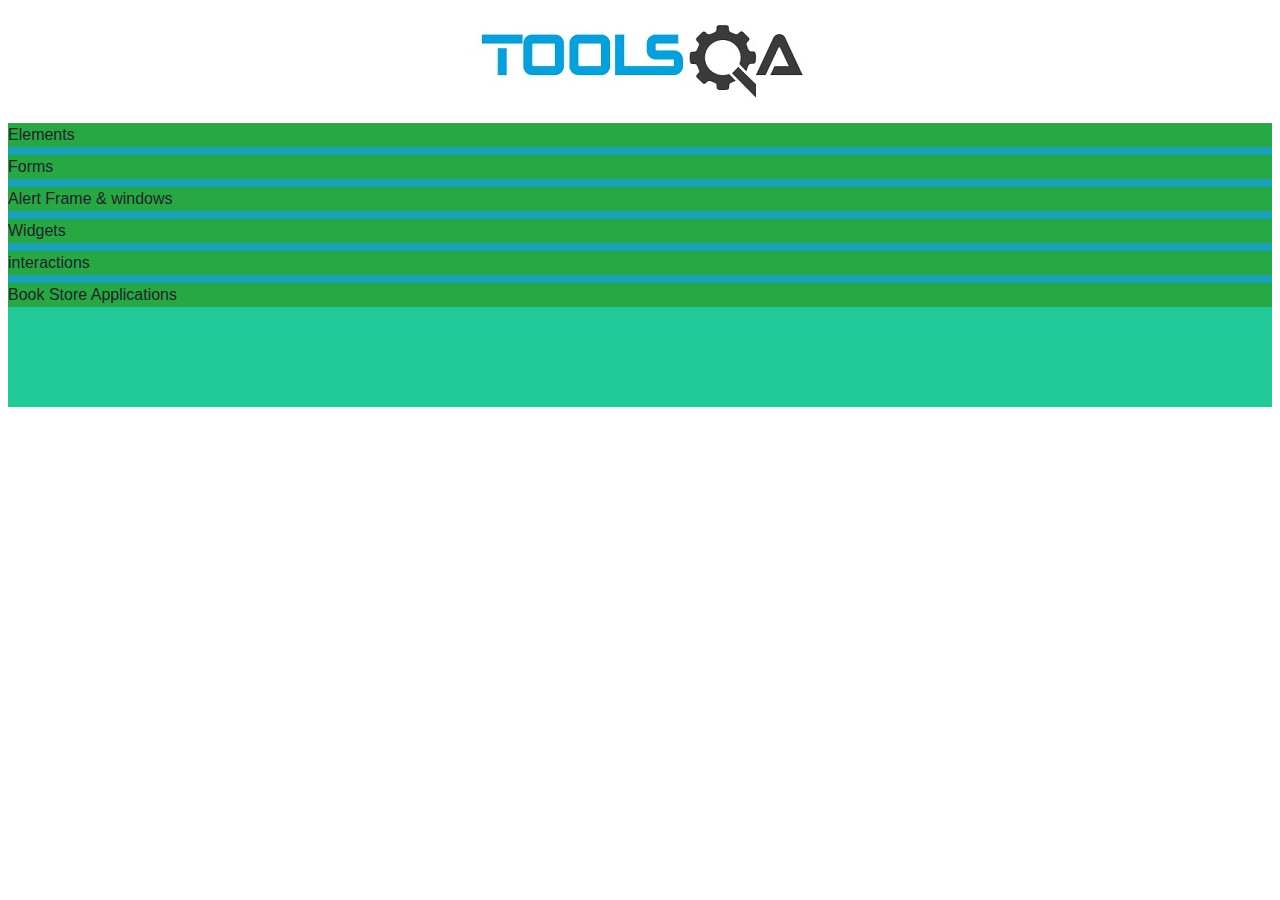
<file: interactions/index.html>
<!DOCTYPE html>
<html lang="en">

<head>
    <meta charset="UTF-8">
    <meta name="viewport" content="width=device-width, initial-scale=1.0">
    <title>Document</title>
    <link rel="stylesheet" href="style.css">
</head>

<body>
    <div class="app">
        <header class="headerPrincipal">
            <a href="">
                <img src="Toolsqa.jpg" alt="">
            </a>
        </header>
        <div class="secundario">
            <div class="contenedor">
                <div class="columna">
                    <div class="element-group">
                        <div class="number1">
                            Elements
                        </div>
                    </div>
                    <div class="element-group">Forms</div>
                    <div class="element-group">Alert Frame & windows</div>
                    <div class="element-group">Widgets</div>
                    <div class="element-group">interactions</div>
                    <div class="element-group">Book Store Applications</div>
                </div>
            </div>
        </div>
    </div>
</body>

</html>
</file>
<file: interactions/style.css>
.app{
    -webkit-text-size-adjust: 100%;
    -webkit-tap-highlight-color: transparent;
    --blue: #007bff;
    --indigo: #6610f2;
    --purple: #6f42c1;
    --pink: #e83e8c;
    --red: #dc3545;
    --orange: #fd7e14;
    --yellow: #ffc107;
    --green: #28a745;
    --teal: #20c997;
    --cyan: #17a2b8;
    --white: #fff;
    --gray: #6c757d;
    --gray-dark: #343a40;
    --primary: #007bff;
    --secondary: #6c757d;
    --success: #28a745;
    --info: #17a2b8;
    --warning: #ffc107;
    --danger: #dc3545;
    --light: #f8f9fa;
    --dark: #343a40;
    --breakpoint-xs: 0;
    --breakpoint-sm: 576px;
    --breakpoint-md: 768px;
    --breakpoint-lg: 992px;
    --breakpoint-xl: 1200px;
    --font-family-sans-serif: -apple-system,BlinkMacSystemFont,"Segoe UI",Roboto,"Helvetica Neue",Arial,"Noto Sans",sans-serif,"Apple Color Emoji","Segoe UI Emoji","Segoe UI Symbol","Noto Color Emoji";
    --font-family-monospace: SFMono-Regular,Menlo,Monaco,Consolas,"Liberation Mono","Courier New",monospace;
    font-family: -apple-system,BlinkMacSystemFont,"Segoe UI",Roboto,"Helvetica Neue",Arial,"Noto Sans",sans-serif,"Apple Color Emoji","Segoe UI Emoji","Segoe UI Symbol","Noto Color Emoji";
    font-size: 1rem;
    font-weight: 400;
    line-height: 1.5;
    color: #212529;
    text-align: left;
    box-sizing: border-box;
}
.headerPrincipal{
    -webkit-text-size-adjust: 100%;
    -webkit-tap-highlight-color: transparent;
    --blue: #007bff;
    --indigo: #6610f2;
    --purple: #6f42c1;
    --pink: #e83e8c;
    --red: #dc3545;
    --orange: #fd7e14;
    --yellow: #ffc107;
    --green: #28a745;
    --teal: #20c997;
    --cyan: #17a2b8;
    --white: #fff;
    --gray: #6c757d;
    --gray-dark: #343a40;
    --primary: #007bff;
    --secondary: #6c757d;
    --success: #28a745;
    --info: #17a2b8;
    --warning: #ffc107;
    --danger: #dc3545;
    --light: #f8f9fa;
    --dark: #343a40;
    --breakpoint-xs: 0;
    --breakpoint-sm: 576px;
    --breakpoint-md: 768px;
    --breakpoint-lg: 992px;
    --breakpoint-xl: 1200px;
    --font-family-sans-serif: -apple-system,BlinkMacSystemFont,"Segoe UI",Roboto,"Helvetica Neue",Arial,"Noto Sans",sans-serif,"Apple Color Emoji","Segoe UI Emoji","Segoe UI Symbol","Noto Color Emoji";
    --font-family-monospace: SFMono-Regular,Menlo,Monaco,Consolas,"Liberation Mono","Courier New",monospace;
    font-family: -apple-system,BlinkMacSystemFont,"Segoe UI",Roboto,"Helvetica Neue",Arial,"Noto Sans",sans-serif,"Apple Color Emoji","Segoe UI Emoji","Segoe UI Symbol","Noto Color Emoji";
    font-size: 1rem;
    font-weight: 400;
    line-height: 1.5;
    color: #212529;
    text-align: left;
    box-sizing: border-box;
    display: flex;
    justify-content: center;
}
.secundario{
    -webkit-text-size-adjust: 100%;
    -webkit-tap-highlight-color: transparent;
    --blue: #007bff;
    --indigo: #6610f2;
    --purple: #6f42c1;
    --pink: #e83e8c;
    --red: #dc3545;
    --orange: #fd7e14;
    --yellow: #ffc107;
    --green: #28a745;
    --teal: #20c997;
    --cyan: #17a2b8;
    --white: #fff;
    --gray: #6c757d;
    --gray-dark: #343a40;
    --primary: #007bff;
    --secondary: #6c757d;
    --success: #28a745;
    --info: #17a2b8;
    --warning: #ffc107;
    --danger: #dc3545;
    --light: #f8f9fa;
    --dark: #343a40;
    --breakpoint-xs: 0;
    --breakpoint-sm: 576px;
    --breakpoint-md: 768px;
    --breakpoint-lg: 992px;
    --breakpoint-xl: 1200px;
    --font-family-sans-serif: -apple-system,BlinkMacSystemFont,"Segoe UI",Roboto,"Helvetica Neue",Arial,"Noto Sans",sans-serif,"Apple Color Emoji","Segoe UI Emoji","Segoe UI Symbol","Noto Color Emoji";
    --font-family-monospace: SFMono-Regular,Menlo,Monaco,Consolas,"Liberation Mono","Courier New",monospace;
    font-family: -apple-system,BlinkMacSystemFont,"Segoe UI",Roboto,"Helvetica Neue",Arial,"Noto Sans",sans-serif,"Apple Color Emoji","Segoe UI Emoji","Segoe UI Symbol","Noto Color Emoji";
    font-size: 1rem;
    font-weight: 400;
    line-height: 1.5;
    color: #212529;
    text-align: left;
    box-sizing: border-box;
    min-height: 100%;
    margin-bottom: 70px;
    padding-bottom: 100px;
    background-color: #20c997;
}
.columna {
    -webkit-text-size-adjust: 100%;
    -webkit-tap-highlight-color: transparent;
    --blue: #007bff;
    --indigo: #6610f2;
    --purple: #6f42c1;
    --pink: #e83e8c;
    --red: #dc3545;
    --orange: #fd7e14;
    --yellow: #ffc107;
    --green: #28a745;
    --teal: #20c997;
    --cyan: #17a2b8;
    --white: #fff;
    --gray: #6c757d;
    --gray-dark: #343a40;
    --primary: #007bff;
    --secondary: #6c757d;
    --success: #28a745;
    --info: #17a2b8;
    --warning: #ffc107;
    --danger: #dc3545;
    --light: #f8f9fa;
    --dark: #343a40;
    --breakpoint-xs: 0;
    --breakpoint-sm: 576px;
    --breakpoint-md: 768px;
    --breakpoint-lg: 992px;
    --breakpoint-xl: 1200px;
    --font-family-sans-serif: -apple-system,BlinkMacSystemFont,"Segoe UI",Roboto,"Helvetica Neue",Arial,"Noto Sans",sans-serif,"Apple Color Emoji","Segoe UI Emoji","Segoe UI Symbol","Noto Color Emoji";
    --font-family-monospace: SFMono-Regular,Menlo,Monaco,Consolas,"Liberation Mono","Courier New",monospace;
    font-family: -apple-system,BlinkMacSystemFont,"Segoe UI",Roboto,"Helvetica Neue",Arial,"Noto Sans",sans-serif,"Apple Color Emoji","Segoe UI Emoji","Segoe UI Symbol","Noto Color Emoji";
    font-size: 1rem;
    font-weight: 400;
    line-height: 1.5;
    color: #212529;
    text-align: left;
    box-sizing: border-box;
    background-color: #17a2b8;
}

.element-group{
    -webkit-text-size-adjust: 100%;
    -webkit-tap-highlight-color: transparent;
    --blue: #007bff;
    --indigo: #6610f2;
    --purple: #6f42c1;
    --pink: #e83e8c;
    --red: #dc3545;
    --orange: #fd7e14;
    --yellow: #ffc107;
    --green: #28a745;
    --teal: #20c997;
    --cyan: #17a2b8;
    --white: #fff;
    --gray: #6c757d;
    --gray-dark: #343a40;
    --primary: #007bff;
    --secondary: #6c757d;
    --success: #28a745;
    --info: #17a2b8;
    --warning: #ffc107;
    --danger: #dc3545;
    --light: #f8f9fa;
    --dark: #343a40;
    --breakpoint-xs: 0;
    --breakpoint-sm: 576px;
    --breakpoint-md: 768px;
    --breakpoint-lg: 992px;
    --breakpoint-xl: 1200px;
    --font-family-sans-serif: -apple-system,BlinkMacSystemFont,"Segoe UI",Roboto,"Helvetica Neue",Arial,"Noto Sans",sans-serif,"Apple Color Emoji","Segoe UI Emoji","Segoe UI Symbol","Noto Color Emoji";
    --font-family-monospace: SFMono-Regular,Menlo,Monaco,Consolas,"Liberation Mono","Courier New",monospace;
    font-family: -apple-system,BlinkMacSystemFont,"Segoe UI",Roboto,"Helvetica Neue",Arial,"Noto Sans",sans-serif,"Apple Color Emoji","Segoe UI Emoji","Segoe UI Symbol","Noto Color Emoji";
    font-size: 1rem;
    font-weight: 400;
    line-height: 1.5;
    color: #212529;
    text-align: left;
    box-sizing: border-box;
    margin-top: .5rem;
    background-color: #28a745;
}
.number1 {
    -webkit-text-size-adjust: 100%;
    -webkit-tap-highlight-color: transparent;
    --blue: #007bff;
    --indigo: #6610f2;
    --purple: #6f42c1;
    --pink: #e83e8c;
    --red: #dc3545;
    --orange: #fd7e14;
    --yellow: #ffc107;
    --green: #28a745;
    --teal: #20c997;
    --cyan: #17a2b8;
    --white: #fff;
    --gray: #6c757d;
    --gray-dark: #343a40;
    --primary: #007bff;
    --secondary: #6c757d;
    --success: #28a745;
    --info: #17a2b8;
    --warning: #ffc107;
    --danger: #dc3545;
    --light: #f8f9fa;
    --dark: #343a40;
    --breakpoint-xs: 0;
    --breakpoint-sm: 576px;
    --breakpoint-md: 768px;
    --breakpoint-lg: 992px;
    --breakpoint-xl: 1200px;
    --font-family-sans-serif: -apple-system,BlinkMacSystemFont,"Segoe UI",Roboto,"Helvetica Neue",Arial,"Noto Sans",sans-serif,"Apple Color Emoji","Segoe UI Emoji","Segoe UI Symbol","Noto Color Emoji";
    --font-family-monospace: SFMono-Regular,Menlo,Monaco,Consolas,"Liberation Mono","Courier New",monospace;
    font-family: -apple-system,BlinkMacSystemFont,"Segoe UI",Roboto,"Helvetica Neue",Arial,"Noto Sans",sans-serif,"Apple Color Emoji","Segoe UI Emoji","Segoe UI Symbol","Noto Color Emoji";
    font-size: 1rem;
    font-weight: 400;
    line-height: 1.5;
    color: #212529;
    text-align: left;
    box-sizing: border-box;
    margin-top: .5rem;
}
</file>
